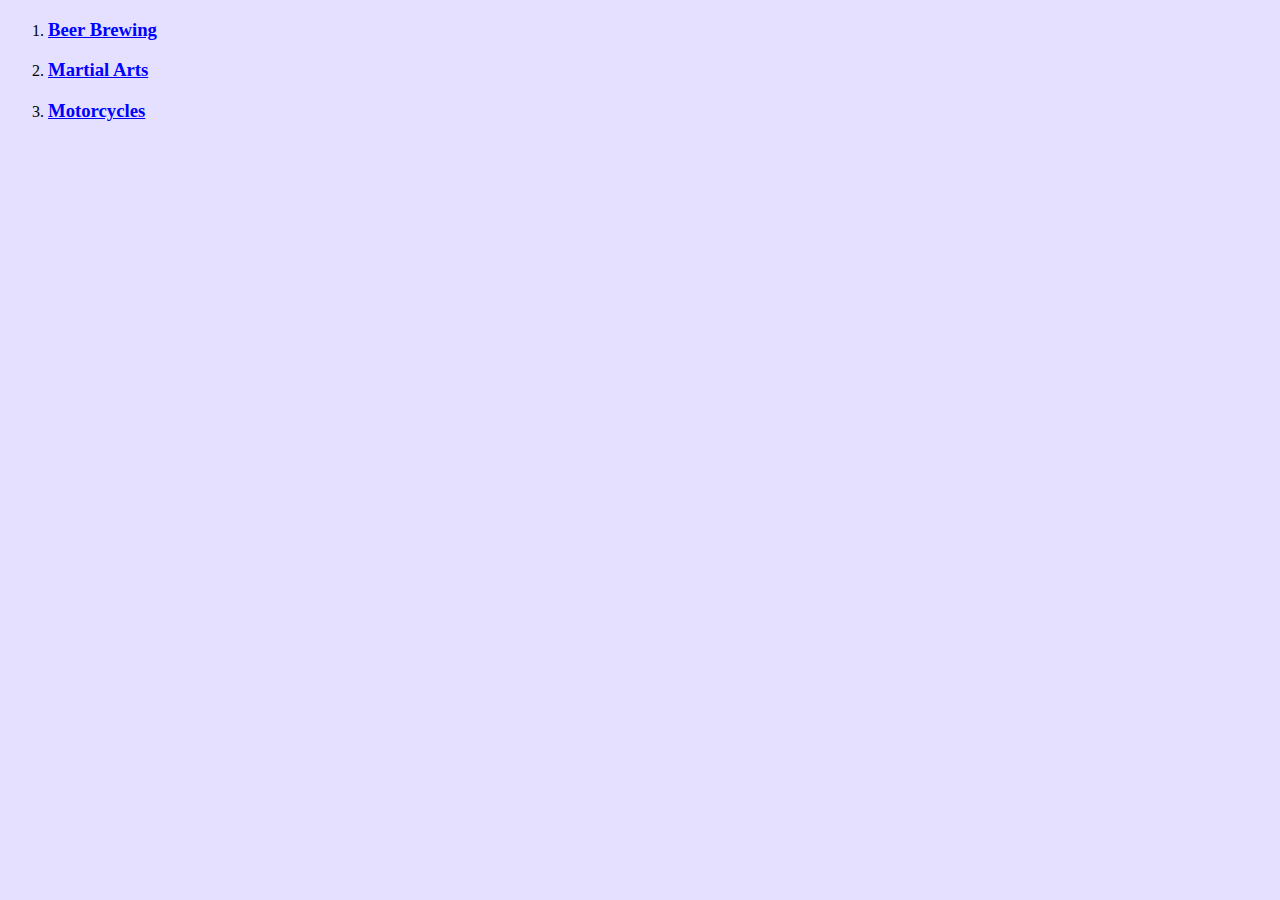
<file: hobbies.html>
<!DOCTYPE html>
<html lang="en">
<head>
  <meta charset="UTF-8">
  <meta name="viewport" content="width=device-width, initial-scale=1.0">
  <meta http-equiv="X-UA-Compatible" content="ie=edge">
  <link rel="stylesheet" href="styles.css">
  <title>My Hobbies</title>
</head>
<body>
  <ol>
    <p><li><a href="https://en.wikipedia.org/wiki/Brewing" target="_blank"><h3>Beer Brewing</h3></a></li></p>
    <p><li><a href="https://en.wikipedia.org/wiki/Martial_arts" target="_blank"><h3>Martial Arts</h3></a></li></p>
    <p><li><a href="https://en.wikipedia.org/wiki/Motorcycle" target="_blank"><h3>Motorcycles</h3></a></li></p>
  </ol>
</body>
</html>
</file>
<file: styles.css>
body{
background-color: #E5E0FF;
}
hr{
border-style: none;
border-top-style: dotted;
border-color: grey;
border-width: 5px;
width: 5%;
}
h3
{
  color: blue;
}
h1
{
  color: red;
}
</file>
